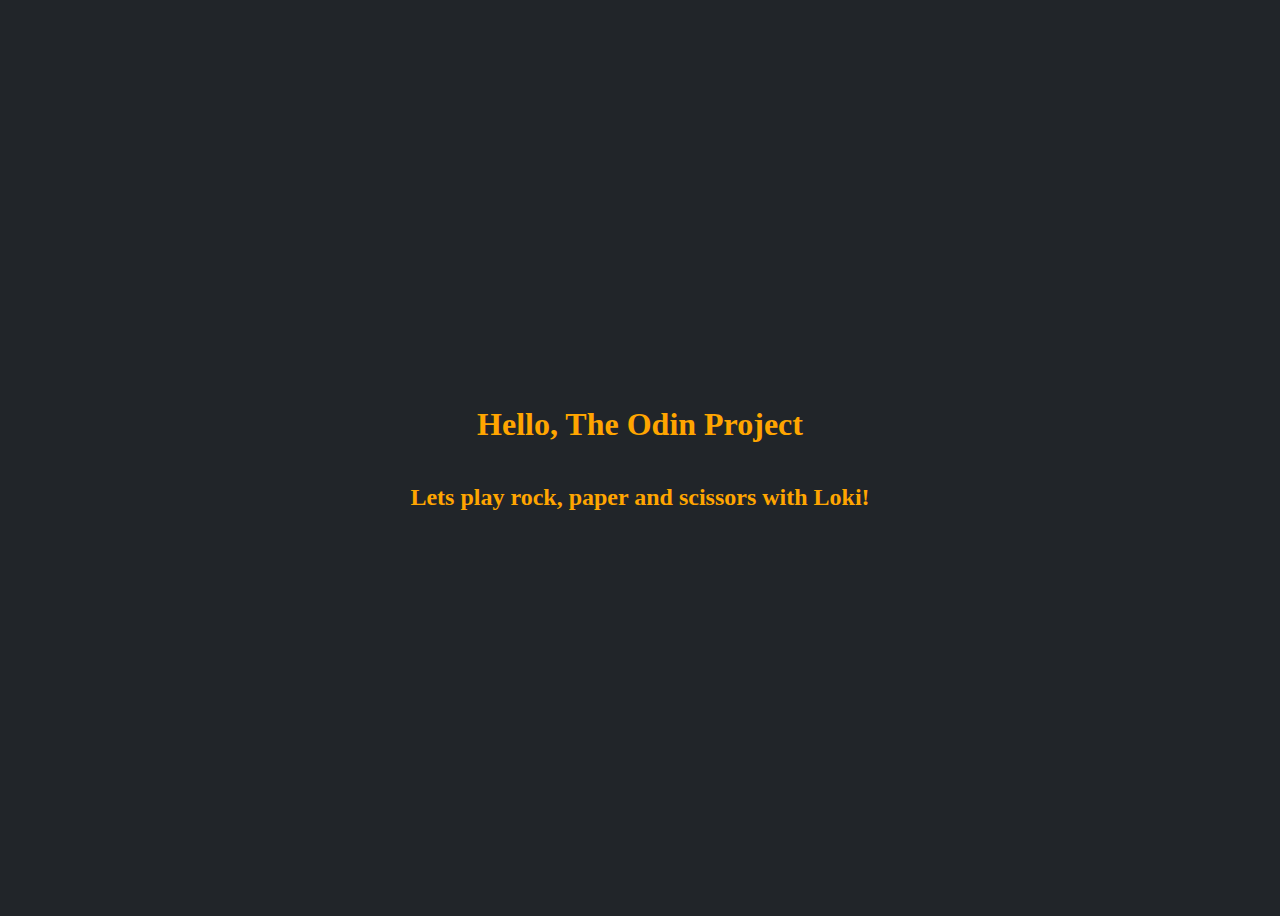
<file: index.html>
<!DOCTYPE html>
<html lang="en">
<head>
    <meta charset="UTF-8">
    <meta http-equiv="X-UA-Compatible" content="IE=edge">
    <meta name="viewport" content="width=device-width, initial-scale=1.0">
    <link href="RockPaperScissors.css" rel="stylesheet">
    <title>TOP: Rock, paper, scissors</title>
</head>
<body>
    <div id="container">
        <h1>Hello, The Odin Project</h1>
        <h2>Lets play rock, paper and scissors with <strong>Loki!</strong></h2>
    </div>

    <script src="./RockPaperScissors.js"></script>
</body>
</html>
</file>
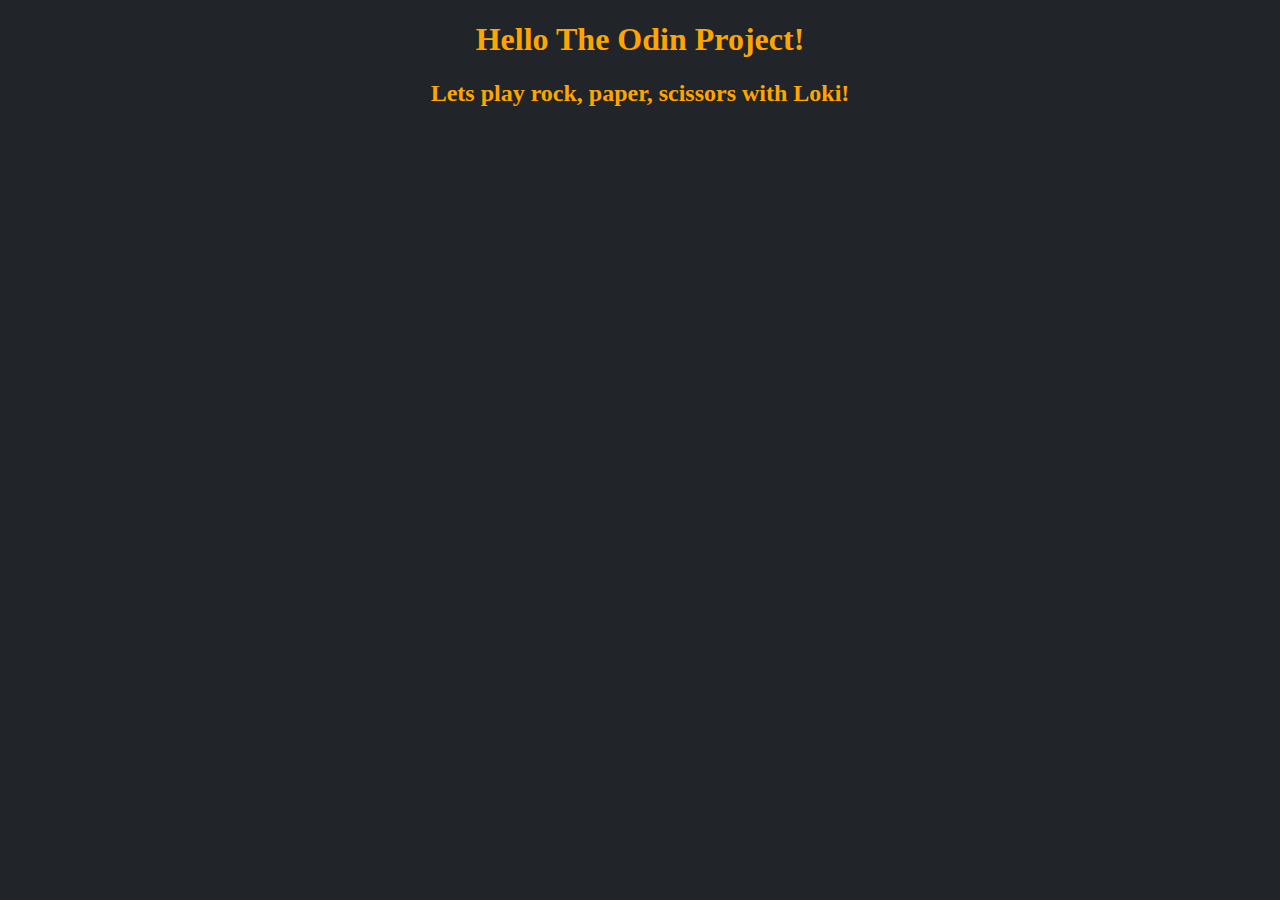
<file: RockPaperScissors.html>
<!DOCTYPE html>
<html lang="en">
<head>
    <meta charset="UTF-8">
    <meta http-equiv="X-UA-Compatible" content="IE=edge">
    <meta name="viewport" content="width=device-width, initial-scale=1.0">
    <link href="RockPaperScissors.css" rel="stylesheet">
    <title>TOP: Rock, paper, scissors</title>
</head>
<body>
    <h1 style="text-align: center">Hello The Odin Project!</h1>
    <h2 style="text-align: center">Lets play rock, paper, scissors with Loki!</h2>

    <script src="RockPaperScissors.js"></script>
</body>
</html>
</file>
<file: RockPaperScissors.css>
body{
    background-color: #212529;
}

h1,h2 {
    color: orange;
    z-index: 1;
}

#container{
    display: flex;
    flex-direction: column;
    justify-content: center;
    align-items: center;
    height: 100vh;
}
</file>
